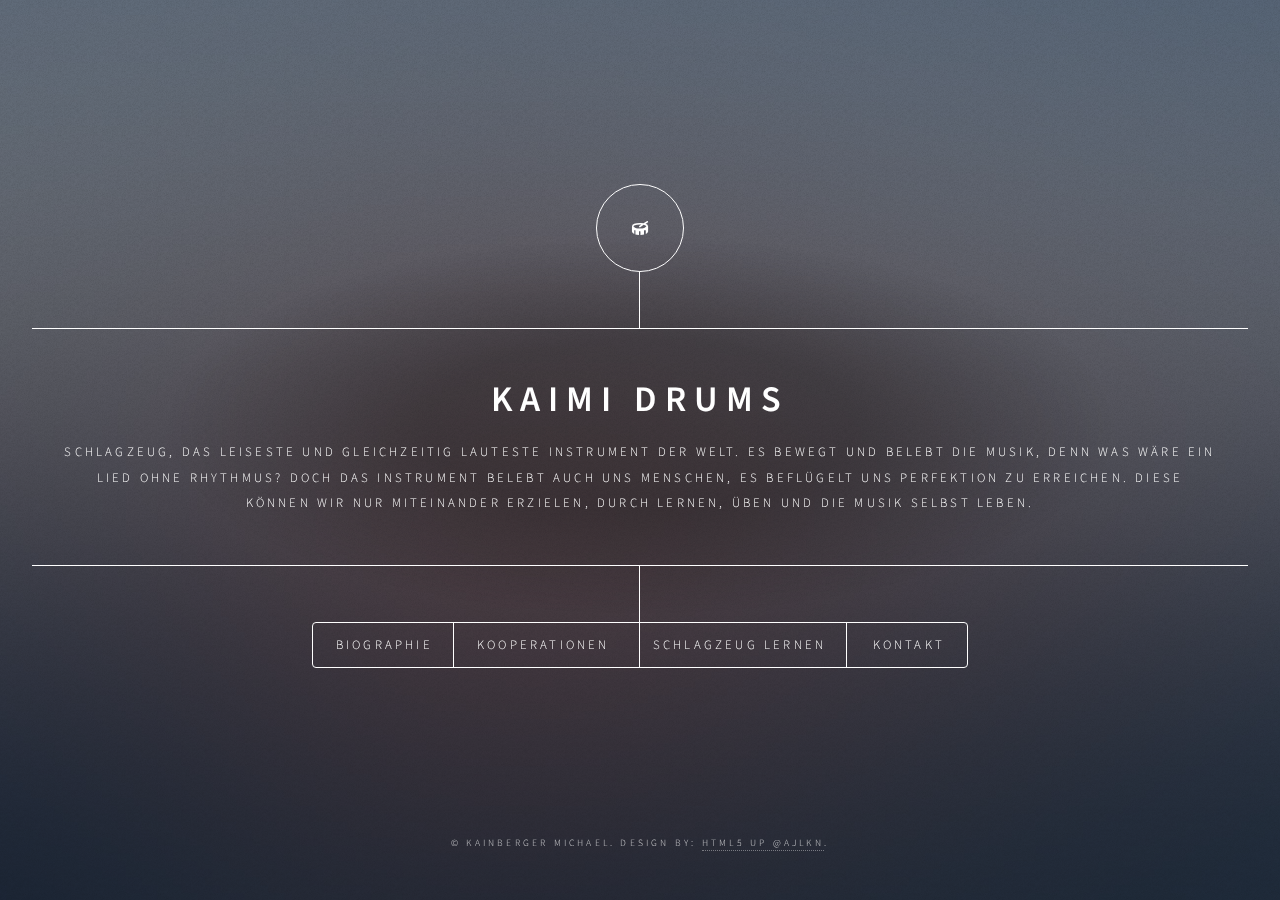
<file: index.html>
<!DOCTYPE HTML>
<!--
	Dimension by HTML5 UP
	html5up.net | @ajlkn
	Free for personal and commercial use under the CCA 3.0 license (html5up.net/license)
-->
<html>

<head>
	<title>Kaimi Drums</title>
	<meta charset="utf-8" />
	<link href="https://cdnjs.cloudflare.com/ajax/libs/font-awesome/6.5.0/css/all.min.css" rel="stylesheet">
	<link href="https://cdn.jsdelivr.net/npm/bootstrap@5.3.3/dist/css/bootstrap.min.css" rel="stylesheet"
		integrity="sha384-QWTKZyjpPEjISv5WaRU9OFeRpok6YctnYmDr5pNlyT2bRjXh0JMhjY6hW+ALEwIH" crossorigin="anonymous">
	<meta name="viewport" content="width=device-width, initial-scale=1, user-scalable=no" />
	<link rel="stylesheet" href="assets/css/main.css" />
	<noscript>
		<link rel="stylesheet" href="assets/css/noscript.css" />
	</noscript>
</head>

<body class="is-preload">

	<!-- Wrapper -->
	<div id="wrapper">

		<!-- Header -->
		<header id="header">
			<div class="logo">
				<span class="fa-solid fa-drum"></span>
			</div>
			<div class="content">
				<div class="inner">
					<h1>Kaimi Drums</h1>
					<p>Schlagzeug, das leiseste und gleichzeitig lauteste Instrument der Welt. Es bewegt und belebt die
						Musik, denn was wäre ein Lied ohne Rhythmus?
						Doch das Instrument belebt auch uns Menschen, es beflügelt uns Perfektion zu erreichen. Diese
						können wir nur miteinander erzielen, durch lernen, üben und die Musik selbst leben. </p>
				</div>
			</div>
			<nav>
				<ul>
					<li><a href="#intro">Biographie</a></li>
					<li><a href="#work">Kooperationen</a></li>
					<li><a href="#about">Schlagzeug Lernen</a></li>
					<li><a href="#contact">Kontakt</a></li>
					<!--<li><a href="#elements">Elements</a></li>-->
				</ul>
			</nav>
		</header>

		<!-- Main -->
		<div id="main">

			<!-- Intro -->
			<article id="intro">
				<h2 class="major">Michael Kainberger</h2>
				<span class="image main"><img src="images/nova_2022.jpg" alt="Michael Kainberger"></span>
				<blockquote class="blockquote">
					<p class="mb-0">Angefangen hat alles mit einer Unterrichtsstunde. Daraus entwickelte sich meine Leidenschaft für Schlagzeug.</p>
				</blockquote>
			
				<ul class="list-unstyled">
					<li class="d-flex align-items-start mb-4">
						<div class="mr-3">
							<i class="fa-solid fa-cake-candles"></i>
						</div>
						<div class="ms-3">
							<b>19.07.1991</b> - Geboren in Bayern
						</div>
					</li>
					<li class="d-flex align-items-start mb-4">
						<div class="mr-3">
							<i class="fa-solid fa-graduation-cap"></i>
						</div>
						<div class="ms-3">
							<b>2017</b> - B.A. Jazz-/Pop Drums @ Franz Schubert Konservatorium
						</div>
					</li>
					<li class="d-flex align-items-start mb-4">
						<div class="mr-3">
							<i class="fa-solid fa-briefcase"></i>
						</div>
						<div class="ms-3">
							<b>Seit 2017</b> - freiberuflicher Musiker
						</div>
					</li>
					<li class="d-flex align-items-start mb-4">
						<div class="mr-3">
							<i class="fa-solid fa-briefcase"></i>
						</div>
						<div class="ms-3">
							<b>2018-2024</b> - Schlagzeuglehrer @ Polyhymnia
						</div>
					</li>
					<li class="d-flex align-items-start mb-4">
						<div class="mr-3">
							<i class="fa-solid fa-briefcase"></i>
						</div>
						<div class="ms-3">
							<b>Seit 2024</b> - Schlagzeuglehrer @ Musikschule Langenwang
						</div>
					</li>
					<li class="d-flex align-items-start mb-4">
						<div class="mr-3">
							<i class="fa-solid fa-briefcase"></i>
						</div>
						<div class="ms-3">
							<b>Seit 2024</b> - freiberuflicher Schlagzeuglehrer @ Beatboxx
						</div>
					</li>
				</ul>
			</article>
			

		<!-- Work -->
<article id="work">
    <h2 class="major">Kooperationen</h2>
    <span>
		Als Musiker strebe ich kontinuierlich danach, meine stilistische Palette zu erweitern und meine Fähigkeiten stets auf dem neuesten Stand zu halten. Auf diese Weise kann ich ein breites Repertoire in meinem Unterricht einsetzen. Dies umfasst sowohl kurzfristige Engagements für Studioaufnahmen als auch langjährige Mitwirkungen als Schlagzeuger in Bandprojekten. Zudem biete ich Unterstützung bei der Instandhaltung von Equipment und kümmere mich um die Abwicklung von Equipmentverleih.
		Wenn du interessiert bist, findest du hier eine unvollständige Liste meiner aktuellen und vergangenen Kooperationen.
    </span>
    
    <div class="mt-4">
        <!-- Laufende Section -->
        <h4 class="text-light">Laufend</h4>
        <ul class="list-unstyled">
			<li><a href="https://schlagzeugverleih.at/">Schlagzeugverleih</a></li>
            <li><a href="https://tom-unterweger.com/">Tom Unterweger und die tanzenden Leichen</a></li>
            <li><a href="https://www.instagram.com/the_act_band/">The Alice Cooper Tribute Band</a></li>
			
        </ul>
    </div>
    <hr>
    <div class="mt-4 text-secondary">
        <!-- Vergangene Section -->
        <h4 class="text-secondary">Vergangen</h4>
        <ul class="list-unstyled">
			<li><a href="https://www.narrengold.at/">Narrengold</a></li>
			<li><a href="https://www.facebook.com/p/PEARL-ROCK-100052539475457/?locale=de_DE">Pearl Rock</a></li>
			<li><a href="https://www.facebook.com/julia.zeller.37/">Julia Santini &#10013</a></li>
            <li><a href="https://www.cornerstone.co.at/">Cornerstone</a></li>
            <li><a href="https://www.zombies.at/">Bloodsucking Zombies from outer Space</a></li>
			<li><a href="https://soundcloud.com/sunsetzero">Sunset Zero</a></li>
			
        </ul>
    </div>
</article>


			<!-- About -->
			<article id="about">
				<h2 class="major">Unterricht</h2>
				<span class="image main"><img src="images/drumset2.jpg" alt="" /></span>
				<p>Derzeit unterrichte ich Schlagzeug in Wien sowie in der Steiermark.
					In der Steiermark bin ich einmal pro Woche an der öffentlichen Musikschule Langenwang, und in Wien unterrichte ich freiberuflich als Mitglied des Vereins Beatboxx in mehreren Bezirken. Ich freue mich darauf, mein Wissen und meine Leidenschaft für Musik an Schüler jeden Alters weiterzugeben.
					Für Details zum Unterrichtsangebot, den Unterrichtsräumlichkeiten und zur Anmeldung nutzt bitte die Formulare der jeweiligen Standorte:
				</p>
				<ul>
					<li><a href="https://www.beatboxx.at/unterricht-fuer-schlagzeug/">Zur Beatboxx</a></li>
					<li><a href="https://www.langenwang.at/leben-in-langenwang/2014-05-10-18-53-11/musikschule">Zur Musikschule Langenwang</a></li>
				</ul>
			</article>

			<!-- Contact -->
			<article id="contact">
				<h2 class="major">Kontakt</h2>
				<p>Falls ihr Interesse an einem Projekt habt oder auf der Suche nach einem Drummer seid, meldet euch bei mir!
				</p>

				<ul class="icons">
					<li><a href="https://www.linkedin.com/in/kainberger-michael-9731326a"
							class="icon brands fa-linkedin"><span class="label">LinkedIn</span></a></li>
					<li><a href="https://www.facebook.com/profile.php?id=100057455538755" class="icon brands fa-facebook-f"><span
								class="label">Facebook</span></a></li>
					<li><a href="https://www.instagram.com/kaimi_drums/" class="icon brands fa-instagram"><span
								class="label">Instagram</span></a></li>

				</ul>
				<form action="https://formspree.io/f/xeoqdnyo" method="POST" id="contact-form">
					<div>
						<input type="text" id="name" name="name" required placeholder="Name">
					</div>
					<div>
						<input type="email" id="email" name="email" required placeholder="Email">
					</div>
					<div>
						<select name="subject" id="subject" required>
							<option value="[Kontaktformular] Studioschlagzeuger">Studioschlagzeuger</option>
							<option value="[Kontaktformular] Band Projekt">Band Projekt</option>
							<option value="[Kontaktformular] Feedback">Feedback</option>
						</select>
					</div>
					<div>
						<textarea id="message" name="message" rows="5" required
							placeholder="Deine Nachricht"></textarea>
					</div>
					<div>
						<button class="submit" type="submit">Abschicken</button>
					</div>
					<br>
					<div id="my-form-status-alert" class="alert alert-info alert-dismissible fade" role="alert">
						<div class="d-flex align-items-center justify-content-between">
							<p id="my-form-status" class="mb-0">
								If you see this, I made an error in JavaScript
							</p>
							<button type="button" class="btn-close" data-bs-dismiss="alert" aria-label="Close"></button>
						</div>
					</div>
					
				</form>

			</article>


		</div>

		<!-- Footer -->
		<footer id="footer">
			<p class="copyright">&copy; Kainberger Michael. Design by: <a href="https://html5up.net">HTML5 UP
					@ajlkn</a>.</p>
		</footer>

	</div>

	<!-- BG -->
	<div id="bg"></div>

	<!-- Scripts -->

	<script src="https://cdn.jsdelivr.net/npm/bootstrap@5.3.3/dist/js/bootstrap.bundle.min.js"
		integrity="sha384-YvpcrYf0tY3lHB60NNkmXc5s9fDVZLESaAA55NDzOxhy9GkcIdslK1eN7N6jIeHz"
		crossorigin="anonymous"></script>
	<script src="https://code.jquery.com/jquery-3.6.4.min.js"></script>
	<script src="assets/js/browser.min.js"></script>
	<script src="assets/js/breakpoints.min.js"></script>
	<script src="assets/js/util.js"></script>
	<script src="assets/js/main.js"></script>
	<!-- Place this script at the end of the body tag -->
	<script>
		var form = document.getElementById("contact-form");

		async function handleSubmit(event) {
			event.preventDefault();
			var status = document.getElementById("my-form-status");
			var statusContainer = document.getElementById("my-form-status-alert");
			var data = new FormData(event.target);
			fetch(event.target.action, {
				method: form.method,
				body: data,
				headers: {
					'Accept': 'application/json'
				}
			}).then(response => {
				if (response.ok) {
					status.innerHTML = "Vielen Dank für deine Nachricht!";
					statusContainer.classList.remove('alert-info');
					statusContainer.classList.add('alert-success');
					statusContainer.classList.add('show');
					form.reset()
				} else {
					response.json().then(data => {
						if (Object.hasOwn(data, 'errors')) {
							status.innerHTML = data["errors"].map(error => error["message"]).join(", ")
							statusContainer.classList.remove('alert-info');
							statusContainer.classList.add('alert-danger');
							statusContainer.classList.add('show');
						} else {
							status.innerHTML = "Leider gab es ein Problem beim schicken deiner Nachricht :( "
							statusContainer.classList.remove('alert-info');
							statusContainer.classList.add('alert-danger');
							statusContainer.classList.add('show');
						}
					})
				}
			}).catch(error => {
				status.innerHTML = "Leider gab es ein Problem beim schicken deiner Nachricht :( "
				statusContainer.classList.remove('alert-info');
				statusContainer.classList.add('alert-danger');
				statusContainer.classList.add('show');
			});
		}
		form.addEventListener("submit", handleSubmit)
	</script>


</body>

</html>
</file>
<file: assets/css/noscript.css>
/*
	Dimension by HTML5 UP
	html5up.net | @ajlkn
	Free for personal and commercial use under the CCA 3.0 license (html5up.net/license)
*/

/* BG */

	body.is-preload #bg:before {
		background-color: transparent;
	}

/* Header */

	body.is-preload #header {
		-moz-filter: none;
		-webkit-filter: none;
		-ms-filter: none;
		filter: none;
	}

		body.is-preload #header > * {
			opacity: 1;
		}

		body.is-preload #header .content .inner {
			max-height: none;
			padding: 3rem 2rem;
			opacity: 1;
		}

/* Main */

	#main article {
		opacity: 1;
		margin: 4rem 0 0 0;
	}
</file>
<file: assets/css/main.css>
/*@import url(fontawesome-all.min.css);*/
@import url("https://fonts.googleapis.com/css?family=Source+Sans+Pro:300italic,600italic,300,600");

/*
	Dimension by HTML5 UP
	html5up.net | @ajlkn
	Free for personal and commercial use under the CCA 3.0 license (html5up.net/license)
*/

html, body, div, span, applet, object,
iframe, h1, h2, h3, h4, h5, h6, p, blockquote,
pre, a, abbr, acronym, address, big, cite,
code, del, dfn, em, img, ins, kbd, q, s, samp,
small, strike, strong, sub, sup, tt, var, b,
u, i, center, dl, dt, dd, ol, ul, li, fieldset,
form, label, legend, table, caption, tbody,
tfoot, thead, tr, th, td, article, aside,
canvas, details, embed, figure, figcaption,
footer, header, hgroup, menu, nav, output, ruby,
section, summary, time, mark, audio, video {
	margin: 0;
	padding: 0;
	border: 0;
	font-size: 100%;
	font: inherit;
	vertical-align: baseline;}

article, aside, details, figcaption, figure,
footer, header, hgroup, menu, nav, section {
	display: block;}

body {
	line-height: 1;
}

ol, ul {
	list-style: none;
}
dl {
  display: flex;
}
blockquote, q {
	quotes: none;
}

	blockquote:before, blockquote:after, q:before, q:after {
		content: '';
		content: none;
	}

table {
	border-collapse: collapse;
	border-spacing: 0;
}

body {
	-webkit-text-size-adjust: none;
}

mark {
	background-color: transparent;
	color: inherit;
}

input::-moz-focus-inner {
	border: 0;
	padding: 0;
}

input, select, textarea {
	-moz-appearance: none;
	-webkit-appearance: none;
	-ms-appearance: none;
	appearance: none;
}

/* Basic */

	@-ms-viewport {
		width: device-width;
	}

	@media screen and (max-width: 480px) {

		html, body {
			min-width: 320px;
		}

	}

	html {
		box-sizing: border-box;
	}

	*, *:before, *:after {
		box-sizing: inherit;
	}

	body {
		background: #1b1f22;
	}

		body.is-preload *, body.is-preload *:before, body.is-preload *:after {
			-moz-animation: none !important;
			-webkit-animation: none !important;
			-ms-animation: none !important;
			animation: none !important;
			-moz-transition: none !important;
			-webkit-transition: none !important;
			-ms-transition: none !important;
			transition: none !important;
		}

/* Type */

	html {
		font-size: 16pt;
	}

		@media screen and (max-width: 1680px) {

			html {
				font-size: 12pt;
			}

		}

		@media screen and (max-width: 736px) {

			html {
				font-size: 11pt;
			}

		}

		@media screen and (max-width: 360px) {

			html {
				font-size: 10pt;
			}

		}

	body, input, select, textarea {
		color: #ffffff;
		font-family: "Source Sans Pro", sans-serif;
		font-weight: 300;
		font-size: 1rem;
		line-height: 1.65;
	}

	a {
		-moz-transition: color 0.2s ease-in-out, background-color 0.2s ease-in-out, border-bottom-color 0.2s ease-in-out;
		-webkit-transition: color 0.2s ease-in-out, background-color 0.2s ease-in-out, border-bottom-color 0.2s ease-in-out;
		-ms-transition: color 0.2s ease-in-out, background-color 0.2s ease-in-out, border-bottom-color 0.2s ease-in-out;
		transition: color 0.2s ease-in-out, background-color 0.2s ease-in-out, border-bottom-color 0.2s ease-in-out;
		border-bottom: dotted 1px rgba(255, 255, 255, 0.5);
		text-decoration: none;
		color: inherit;
	}

		a:hover {
			border-bottom-color: transparent;
		}

	strong, b {
		color: #ffffff;
		font-weight: 600;
	}

	em, i {
		font-style: italic;
	}

	p {
		margin: 0 0 2rem 0;
	}

	h1, h2, h3, h4, h5, h6 {
		color: #ffffff;
		font-weight: 600;
		line-height: 1.5;
		margin: 0 0 1rem 0;
		text-transform: uppercase;
		letter-spacing: 0.2rem;
	}

		h1 a, h2 a, h3 a, h4 a, h5 a, h6 a {
			color: inherit;
			text-decoration: none;
		}

		h1.major, h2.major, h3.major, h4.major, h5.major, h6.major {
			border-bottom: solid 1px #ffffff;
			width: -moz-max-content;
			width: -webkit-max-content;
			width: -ms-max-content;
			width: max-content;
			padding-bottom: 0.5rem;
			margin: 0 0 2rem 0;
		}

	h1 {
		font-size: 2.25rem;
		line-height: 1.3;
		letter-spacing: 0.5rem;
	}

	h2 {
		font-size: 1.5rem;
		line-height: 1.4;
		letter-spacing: 0.5rem;
	}

	h3 {
		font-size: 1rem;
	}

	h4 {
		font-size: 0.8rem;
	}

	h5 {
		font-size: 0.7rem;
	}

	h6 {
		font-size: 0.6rem;
	}

	@media screen and (max-width: 736px) {

		h1 {
			font-size: 1.75rem;
			line-height: 1.4;
		}

		h2 {
			font-size: 1.25em;
			line-height: 1.5;
		}

	}

	sub {
		font-size: 0.8rem;
		position: relative;
		top: 0.5rem;
	}

	sup {
		font-size: 0.8rem;
		position: relative;
		top: -0.5rem;
	}

	blockquote {
		border-left: solid 4px #ffffff;
		font-style: italic;
		margin: 0 0 2rem 0;
		padding: 0.5rem 0 0.5rem 2rem;
	}

	code {
		background: rgba(255, 255, 255, 0.075);
		border-radius: 4px;
		font-family: "Courier New", monospace;
		font-size: 0.9rem;
		margin: 0 0.25rem;
		padding: 0.25rem 0.65rem;
	}

	pre {
		-webkit-overflow-scrolling: touch;
		font-family: "Courier New", monospace;
		font-size: 0.9rem;
		margin: 0 0 2rem 0;
	}

		pre code {
			display: block;
			line-height: 1.75;
			padding: 1rem 1.5rem;
			overflow-x: auto;
		}

	hr {
		border: 0;
		border-bottom: solid 1px #ffffff;
		margin: 2.75rem 0;
	}

	.align-left {
		text-align: left;
	}

	.align-center {
		text-align: center;
	}

	.align-right {
		text-align: right;
	}

/* Form */

	form {
		margin: 0 0 2rem 0;
	}

		form > :last-child {
			margin-bottom: 0;
		}

		form > .fields {
			display: -moz-flex;
			display: -webkit-flex;
			display: -ms-flex;
			display: flex;
			-moz-flex-wrap: wrap;
			-webkit-flex-wrap: wrap;
			-ms-flex-wrap: wrap;
			flex-wrap: wrap;
			width: calc(100% + 3rem);
			margin: -1.5rem 0 2rem -1.5rem;
		}

			form > .fields > .field {
				-moz-flex-grow: 0;
				-webkit-flex-grow: 0;
				-ms-flex-grow: 0;
				flex-grow: 0;
				-moz-flex-shrink: 0;
				-webkit-flex-shrink: 0;
				-ms-flex-shrink: 0;
				flex-shrink: 0;
				padding: 1.5rem 0 0 1.5rem;
				width: calc(100% - 1.5rem);
			}

				form > .fields > .field.half {
					width: calc(50% - 0.75rem);
				}

				form > .fields > .field.third {
					width: calc(100%/3 - 0.5rem);
				}

				form > .fields > .field.quarter {
					width: calc(25% - 0.375rem);
				}

		@media screen and (max-width: 480px) {

			form > .fields {
				width: calc(100% + 3rem);
				margin: -1.5rem 0 2rem -1.5rem;
			}

				form > .fields > .field {
					padding: 1.5rem 0 0 1.5rem;
					width: calc(100% - 1.5rem);
				}

					form > .fields > .field.half {
						width: calc(100% - 1.5rem);
					}

					form > .fields > .field.third {
						width: calc(100% - 1.5rem);
					}

					form > .fields > .field.quarter {
						width: calc(100% - 1.5rem);
					}

		}

	label {
		color: #ffffff;
		display: block;
		font-size: 0.8rem;
		font-weight: 300;
		letter-spacing: 0.2rem;
		line-height: 1.5;
		margin: 0 0 1rem 0;
		text-transform: uppercase;
	}

	input[type="text"],
	input[type="password"],
	input[type="email"],
	input[type="tel"],
	select,
	textarea {
		-moz-appearance: none;
		-webkit-appearance: none;
		-ms-appearance: none;
		appearance: none;
		-moz-transition: border-color 0.2s ease-in-out, box-shadow 0.2s ease-in-out, background-color 0.2s ease-in-out;
		-webkit-transition: border-color 0.2s ease-in-out, box-shadow 0.2s ease-in-out, background-color 0.2s ease-in-out;
		-ms-transition: border-color 0.2s ease-in-out, box-shadow 0.2s ease-in-out, background-color 0.2s ease-in-out;
		transition: border-color 0.2s ease-in-out, box-shadow 0.2s ease-in-out, background-color 0.2s ease-in-out;
		background-color: transparent;
		border-radius: 4px;
		border: solid 1px #ffffff;
		color: inherit;
		display: block;
		outline: 0;
		padding: 0 1rem;
		text-decoration: none;
		width: 100%;
	}

		input[type="text"]:invalid,
		input[type="password"]:invalid,
		input[type="email"]:invalid,
		input[type="tel"]:invalid,
		select:invalid,
		textarea:invalid {
			box-shadow: none;
		}

		input[type="text"]:focus,
		input[type="password"]:focus,
		input[type="email"]:focus,
		input[type="tel"]:focus,
		select:focus,
		textarea:focus {
			background: rgba(255, 255, 255, 0.075);
			border-color: #ffffff;
			box-shadow: 0 0 0 1px #ffffff;
		}

	select {
		background-image: url("data:image/svg+xml;charset=utf8,%3Csvg xmlns='http://www.w3.org/2000/svg' width='40' height='40' preserveAspectRatio='none' viewBox='0 0 40 40'%3E%3Cpath d='M9.4,12.3l10.4,10.4l10.4-10.4c0.2-0.2,0.5-0.4,0.9-0.4c0.3,0,0.6,0.1,0.9,0.4l3.3,3.3c0.2,0.2,0.4,0.5,0.4,0.9 c0,0.4-0.1,0.6-0.4,0.9L20.7,31.9c-0.2,0.2-0.5,0.4-0.9,0.4c-0.3,0-0.6-0.1-0.9-0.4L4.3,17.3c-0.2-0.2-0.4-0.5-0.4-0.9 c0-0.4,0.1-0.6,0.4-0.9l3.3-3.3c0.2-0.2,0.5-0.4,0.9-0.4S9.1,12.1,9.4,12.3z' fill='%23ffffff' /%3E%3C/svg%3E");
		background-size: 1.25rem;
		background-repeat: no-repeat;
		background-position: calc(100% - 1rem) center;
		height: 2.75rem;
		padding-right: 2.75rem;
		text-overflow: ellipsis;
	}

		select option {
			color: #ffffff;
			background: #1b1f22;
		}

		select:focus::-ms-value {
			background-color: transparent;
		}

		select::-ms-expand {
			display: none;
		}

	input[type="text"],
	input[type="password"],
	input[type="email"],
	select {
		height: 2.75rem;
	}

	textarea {
		padding: 0.75rem 1rem;
	}

	input[type="checkbox"],
	input[type="radio"] {
		-moz-appearance: none;
		-webkit-appearance: none;
		-ms-appearance: none;
		appearance: none;
		display: block;
		float: left;
		margin-right: -2rem;
		opacity: 0;
		width: 1rem;
		z-index: -1;
	}

		input[type="checkbox"] + label,
		input[type="radio"] + label {
			text-decoration: none;
			-moz-user-select: none;
			-webkit-user-select: none;
			-ms-user-select: none;
			user-select: none;
			color: #ffffff;
			cursor: pointer;
			display: inline-block;
			font-size: 0.8rem;
			font-weight: 300;
			margin: 0 0 0.5rem 0;
			padding-left: 2.65rem;
			padding-right: 0.75rem;
			position: relative;
		}

			input[type="checkbox"] + label:before,
			input[type="radio"] + label:before {
				-moz-osx-font-smoothing: grayscale;
				-webkit-font-smoothing: antialiased;
				display: inline-block;
				font-style: normal;
				font-variant: normal;
				text-rendering: auto;
				line-height: 1;
				text-transform: none !important;
				font-family: 'Font Awesome 5 Free';
				font-weight: 900;
			}

			input[type="checkbox"] + label:before,
			input[type="radio"] + label:before {
				-moz-transition: border-color 0.2s ease-in-out, box-shadow 0.2s ease-in-out, background-color 0.2s ease-in-out;
				-webkit-transition: border-color 0.2s ease-in-out, box-shadow 0.2s ease-in-out, background-color 0.2s ease-in-out;
				-ms-transition: border-color 0.2s ease-in-out, box-shadow 0.2s ease-in-out, background-color 0.2s ease-in-out;
				transition: border-color 0.2s ease-in-out, box-shadow 0.2s ease-in-out, background-color 0.2s ease-in-out;
				border-radius: 4px;
				border: solid 1px #ffffff;
				content: '';
				display: inline-block;
				height: 1.65rem;
				left: 0;
				line-height: 1.65rem;
				position: absolute;
				text-align: center;
				top: -0.15rem;
				width: 1.65rem;
			}

		input[type="checkbox"]:checked + label:before,
		input[type="radio"]:checked + label:before {
			background: #ffffff !important;
			border-color: #ffffff !important;
			color: #1b1f22;
			content: '\f00c';
		}

		input[type="checkbox"]:focus + label:before,
		input[type="radio"]:focus + label:before {
			background: rgba(255, 255, 255, 0.075);
			border-color: #ffffff;
			box-shadow: 0 0 0 1px #ffffff;
		}

	input[type="checkbox"] + label:before {
		border-radius: 4px;
	}

	input[type="radio"] + label:before {
		border-radius: 100%;
	}

	::-webkit-input-placeholder {
		color: rgba(255, 255, 255, 0.5) !important;
		opacity: 1.0;
	}

	:-moz-placeholder {
		color: rgba(255, 255, 255, 0.5) !important;
		opacity: 1.0;
	}

	::-moz-placeholder {
		color: rgba(255, 255, 255, 0.5) !important;
		opacity: 1.0;
	}

	:-ms-input-placeholder {
		color: rgba(255, 255, 255, 0.5) !important;
		opacity: 1.0;
	}

	.formerize-placeholder {
		color: rgba(255, 255, 255, 0.5) !important;
		opacity: 1.0;
	}

/* Box */

	.box {
		border-radius: 4px;
		border: solid 1px #ffffff;
		margin-bottom: 2rem;
		padding: 1.5em;
	}

		.box > :last-child,
		.box > :last-child > :last-child,
		.box > :last-child > :last-child > :last-child {
			margin-bottom: 0;
		}

		.box.alt {
			border: 0;
			border-radius: 0;
			padding: 0;
		}

/* Icon */

	.icon {
		text-decoration: none;
		border-bottom: none;
		position: relative;
	}

		.icon:before {
			-moz-osx-font-smoothing: grayscale;
			-webkit-font-smoothing: antialiased;
			display: inline-block;
			font-style: normal;
			font-variant: normal;
			text-rendering: auto;
			line-height: 1;
			text-transform: none !important;
			font-family: 'Font Awesome 5 Free';
			font-weight: 400;
		}

		.icon > .label {
			display: none;
		}

		.icon:before {
			line-height: inherit;
		}

		.icon.solid:before {
			font-weight: 900;
		}

		.icon.brands:before {
			font-family: 'Font Awesome 5 Brands';
		}

/* Image */

	.image {
		border-radius: 4px;
		border: 0;
		display: inline-block;
		position: relative;
	}

		.image:before {
			pointer-events: none;
			background-image: url("../../images/overlay.png");
			background-color: rgba(19, 21, 25, 0.5);
			border-radius: 4px;
			content: '';
			display: block;
			height: 100%;
			left: 0;
			opacity: 0.5;
			position: absolute;
			top: 0;
			width: 100%;
		}

		.image img {
			border-radius: 4px;
			display: block;
		}

		.image.left, .image.right {
			max-width: 40%;
		}

			.image.left img, .image.right img {
				width: 100%;
			}

		.image.left {
			float: left;
			padding: 0 1.5em 1em 0;
			top: 0.25em;
		}

		.image.right {
			float: right;
			padding: 0 0 1em 1.5em;
			top: 0.25em;
		}

		.image.fit {
			display: block;
			margin: 0 0 2rem 0;
			width: 100%;
		}

			.image.fit img {
				width: 100%;
			}

		.image.main {
			display: block;
			margin: 2.5rem 0;
			width: 100%;
		}

			.image.main img {
				width: 100%;
			}

		@media screen and (max-width: 736px) {

			.image.main {
				margin: 2rem 0;
			}

		}

		@media screen and (max-width: 480px) {

			.image.main {
				margin: 1.5rem 0;
			}

		}

/* List */

	ol {
		list-style: decimal;
		margin: 0 0 2rem 0;
		padding-left: 1.25em;
	}

		ol li {
			padding-left: 0.25em;
		}

	ul {
		list-style: none;
		margin: 0 0 2rem 0;
		padding-left: 1em;
	}

		ul li {
			padding-left: 0.5em;
		}

		ul.alt {
			list-style: none;
			padding-left: 0;
		}

			ul.alt li {
				border-top: solid 1px #ffffff;
				padding: 0.5em 0;
			}

				ul.alt li:first-child {
					border-top: 0;
					padding-top: 0;
				}

	dl {
		margin: 0 0 2rem 0;
	}

		dl dt {
			display: block;
			font-weight: 600;
			margin: 0 0 1rem 0;
		}

		dl dd {
			margin-left: 2rem;
		}

/* Actions */

	ul.actions {
		display: -moz-flex;
		display: -webkit-flex;
		display: -ms-flex;
		display: flex;
		cursor: default;
		list-style: none;
		margin-left: -1rem;
		padding-left: 0;
	}

		ul.actions li {
			padding: 0 0 0 1rem;
			vertical-align: middle;
		}

		ul.actions.special {
			-moz-justify-content: center;
			-webkit-justify-content: center;
			-ms-justify-content: center;
			justify-content: center;
			width: 100%;
			margin-left: 0;
		}

			ul.actions.special li:first-child {
				padding-left: 0;
			}

		ul.actions.stacked {
			-moz-flex-direction: column;
			-webkit-flex-direction: column;
			-ms-flex-direction: column;
			flex-direction: column;
			margin-left: 0;
		}

			ul.actions.stacked li {
				padding: 1.3rem 0 0 0;
			}

				ul.actions.stacked li:first-child {
					padding-top: 0;
				}

		ul.actions.fit {
			width: calc(100% + 1rem);
		}

			ul.actions.fit li {
				-moz-flex-grow: 1;
				-webkit-flex-grow: 1;
				-ms-flex-grow: 1;
				flex-grow: 1;
				-moz-flex-shrink: 1;
				-webkit-flex-shrink: 1;
				-ms-flex-shrink: 1;
				flex-shrink: 1;
				width: 100%;
			}

				ul.actions.fit li > * {
					width: 100%;
				}

			ul.actions.fit.stacked {
				width: 100%;
			}

		@media screen and (max-width: 480px) {

			ul.actions:not(.fixed) {
				-moz-flex-direction: column;
				-webkit-flex-direction: column;
				-ms-flex-direction: column;
				flex-direction: column;
				margin-left: 0;
				width: 100% !important;
			}

				ul.actions:not(.fixed) li {
					-moz-flex-grow: 1;
					-webkit-flex-grow: 1;
					-ms-flex-grow: 1;
					flex-grow: 1;
					-moz-flex-shrink: 1;
					-webkit-flex-shrink: 1;
					-ms-flex-shrink: 1;
					flex-shrink: 1;
					padding: 1rem 0 0 0;
					text-align: center;
					width: 100%;
				}

					ul.actions:not(.fixed) li > * {
						width: 100%;
					}

					ul.actions:not(.fixed) li:first-child {
						padding-top: 0;
					}

					ul.actions:not(.fixed) li input[type="submit"],
					ul.actions:not(.fixed) li input[type="reset"],
					ul.actions:not(.fixed) li input[type="button"],
					ul.actions:not(.fixed) li button,
					ul.actions:not(.fixed) li .button {
						width: 100%;
					}

						ul.actions:not(.fixed) li input[type="submit"].icon:before,
						ul.actions:not(.fixed) li input[type="reset"].icon:before,
						ul.actions:not(.fixed) li input[type="button"].icon:before,
						ul.actions:not(.fixed) li button.icon:before,
						ul.actions:not(.fixed) li .button.icon:before {
							margin-left: -0.5em;
						}

		}

/* Icons */

	ul.icons {
		cursor: default;
		list-style: none;
		padding-left: 0;
		text-align: center;
	}

		ul.icons li {
			display: inline-block;
			padding: 0 0.75em 0 0;
		}

			ul.icons li:last-child {
				padding-right: 0;
			}

			ul.icons li a {
				border-radius: 100%;
				box-shadow: inset 0 0 0 1px #ffffff;
				display: inline-block;
				height: 2.25rem;
				line-height: 2.25rem;
				text-align: center;
				width: 2.25rem;
			}

				ul.icons li a:hover {
					background-color: rgba(255, 255, 255, 0.075);
				}

				ul.icons li a:active {
					background-color: rgba(255, 255, 255, 0.175);
				}

/* Table */

	.table-wrapper {
		-webkit-overflow-scrolling: touch;
		overflow-x: auto;
	}

	table {
		margin: 0 0 2rem 0;
		width: 100%;
	}

		table tbody tr {
			border: solid 1px #ffffff;
			border-left: 0;
			border-right: 0;
		}

			table tbody tr:nth-child(2n + 1) {
				background-color: rgba(255, 255, 255, 0.075);
			}

		table td {
			padding: 0.75em 0.75em;
		}

		table th {
			color: #ffffff;
			font-size: 0.9em;
			font-weight: 600;
			padding: 0 0.75em 0.75em 0.75em;
			text-align: left;
		}

		table thead {
			border-bottom: solid 2px #ffffff;
		}

		table tfoot {
			border-top: solid 2px #ffffff;
		}

		table.alt {
			border-collapse: separate;
		}

			table.alt tbody tr td {
				border: solid 1px #ffffff;
				border-left-width: 0;
				border-top-width: 0;
			}

				table.alt tbody tr td:first-child {
					border-left-width: 1px;
				}

			table.alt tbody tr:first-child td {
				border-top-width: 1px;
			}

			table.alt thead {
				border-bottom: 0;
			}

			table.alt tfoot {
				border-top: 0;
			}

/* Button */

	input[type="submit"],
	input[type="reset"],
	input[type="button"],
	button,
	.button {
		-moz-appearance: none;
		-webkit-appearance: none;
		-ms-appearance: none;
		appearance: none;
		-moz-transition: background-color 0.2s ease-in-out, color 0.2s ease-in-out;
		-webkit-transition: background-color 0.2s ease-in-out, color 0.2s ease-in-out;
		-ms-transition: background-color 0.2s ease-in-out, color 0.2s ease-in-out;
		transition: background-color 0.2s ease-in-out, color 0.2s ease-in-out;
		background-color: transparent;
		border-radius: 4px;
		border: 0;
		box-shadow: inset 0 0 0 1px #ffffff;
		color: #ffffff !important;
		cursor: pointer;
		display: inline-block;
		font-size: 0.8rem;
		font-weight: 300;
		height: 2.75rem;
		letter-spacing: 0.2rem;
		line-height: 2.75rem;
		outline: 0;
		padding: 0 1.25rem 0 1.35rem;
		text-align: center;
		text-decoration: none;
		text-transform: uppercase;
		white-space: nowrap;
	}

		input[type="submit"]:hover,
		input[type="reset"]:hover,
		input[type="button"]:hover,
		button:hover,
		.button:hover {
			background-color: rgba(255, 255, 255, 0.075);
		}

		input[type="submit"]:active,
		input[type="reset"]:active,
		input[type="button"]:active,
		button:active,
		.button:active {
			background-color: rgba(255, 255, 255, 0.175);
		}

		input[type="submit"].icon:before,
		input[type="reset"].icon:before,
		input[type="button"].icon:before,
		button.icon:before,
		.button.icon:before {
			margin-right: 0.5em;
		}

		input[type="submit"].fit,
		input[type="reset"].fit,
		input[type="button"].fit,
		button.fit,
		.button.fit {
			width: 100%;
		}

		input[type="submit"].small,
		input[type="reset"].small,
		input[type="button"].small,
		button.small,
		.button.small {
			font-size: 0.6rem;
			height: 2.0625rem;
			line-height: 2.0625rem;
		}

		input[type="submit"].primary,
		input[type="reset"].primary,
		input[type="button"].primary,
		button.primary,
		.button.primary {
			background-color: #ffffff;
			color: #1b1f22 !important;
			font-weight: 600;
		}

		input[type="submit"].disabled, input[type="submit"]:disabled,
		input[type="reset"].disabled,
		input[type="reset"]:disabled,
		input[type="button"].disabled,
		input[type="button"]:disabled,
		button.disabled,
		button:disabled,
		.button.disabled,
		.button:disabled {
			pointer-events: none;
			cursor: default;
			opacity: 0.25;
		}

	input[type="submit"],
	input[type="reset"],
	input[type="button"],
	button {
		line-height: calc(2.75rem - 2px);
	}

/* BG */

	#bg {
		-moz-transform: scale(1.0);
		-webkit-transform: scale(1.0);
		-ms-transform: scale(1.0);
		transform: scale(1.0);
		-webkit-backface-visibility: hidden;
		position: fixed;
		top: 0;
		left: 0;
		width: 100%;
		height: 100vh;
		z-index: 1;
	}

		#bg:before, #bg:after {
			content: '';
			display: block;
			position: absolute;
			top: 0;
			left: 0;
			width: 100%;
			height: 100%;
		}

		#bg:before {
			-moz-transition: background-color 2.5s ease-in-out;
			-webkit-transition: background-color 2.5s ease-in-out;
			-ms-transition: background-color 2.5s ease-in-out;
			transition: background-color 2.5s ease-in-out;
			-moz-transition-delay: 0.75s;
			-webkit-transition-delay: 0.75s;
			-ms-transition-delay: 0.75s;
			transition-delay: 0.75s;
			background-image: linear-gradient(to top, rgba(19, 21, 25, 0.5), rgba(19, 21, 25, 0.5)), url("../../images/overlay.png");
			background-size: auto, 256px 256px;
			background-position: center, center;
			background-repeat: no-repeat, repeat;
			z-index: 2;
		}

		#bg:after {
			-moz-transform: scale(1.125);
			-webkit-transform: scale(1.125);
			-ms-transform: scale(1.125);
			transform: scale(1.125);
			-moz-transition: -moz-transform 0.325s ease-in-out, -moz-filter 0.325s ease-in-out;
			-webkit-transition: -webkit-transform 0.325s ease-in-out, -webkit-filter 0.325s ease-in-out;
			-ms-transition: -ms-transform 0.325s ease-in-out, -ms-filter 0.325s ease-in-out;
			transition: transform 0.325s ease-in-out, filter 0.325s ease-in-out;
			background-image: url("../../images/bg.jpg");
			background-position: center;
			background-size: cover;
			background-repeat: no-repeat;
			z-index: 1;
		}

		body.is-article-visible #bg:after {
			-moz-transform: scale(1.0825);
			-webkit-transform: scale(1.0825);
			-ms-transform: scale(1.0825);
			transform: scale(1.0825);
			-moz-filter: blur(0.2rem);
			-webkit-filter: blur(0.2rem);
			-ms-filter: blur(0.2rem);
			filter: blur(0.2rem);
		}

		body.is-preload #bg:before {
			background-color: #000000;
		}

/* Wrapper */

	#wrapper {
		display: -moz-flex;
		display: -webkit-flex;
		display: -ms-flex;
		display: flex;
		-moz-flex-direction: column;
		-webkit-flex-direction: column;
		-ms-flex-direction: column;
		flex-direction: column;
		-moz-align-items: center;
		-webkit-align-items: center;
		-ms-align-items: center;
		align-items: center;
		-moz-justify-content: space-between;
		-webkit-justify-content: space-between;
		-ms-justify-content: space-between;
		justify-content: space-between;
		position: relative;
		min-height: 100vh;
		width: 100%;
		padding: 4rem 2rem;
		z-index: 3;
	}

		#wrapper:before {
			content: '';
			display: block;
		}

		@media screen and (max-width: 1680px) {

			#wrapper {
				padding: 3rem 2rem;
			}

		}

		@media screen and (max-width: 736px) {

			#wrapper {
				padding: 2rem 1rem;
			}

		}

		@media screen and (max-width: 480px) {

			#wrapper {
				padding: 1rem;
			}

		}

/* Header */

	#header {
		display: -moz-flex;
		display: -webkit-flex;
		display: -ms-flex;
		display: flex;
		-moz-flex-direction: column;
		-webkit-flex-direction: column;
		-ms-flex-direction: column;
		flex-direction: column;
		-moz-align-items: center;
		-webkit-align-items: center;
		-ms-align-items: center;
		align-items: center;
		-moz-transition: -moz-transform 0.325s ease-in-out, -moz-filter 0.325s ease-in-out, opacity 0.325s ease-in-out;
		-webkit-transition: -webkit-transform 0.325s ease-in-out, -webkit-filter 0.325s ease-in-out, opacity 0.325s ease-in-out;
		-ms-transition: -ms-transform 0.325s ease-in-out, -ms-filter 0.325s ease-in-out, opacity 0.325s ease-in-out;
		transition: transform 0.325s ease-in-out, filter 0.325s ease-in-out, opacity 0.325s ease-in-out;
		background-image: -moz-radial-gradient(rgba(0, 0, 0, 0.25) 25%, rgba(0, 0, 0, 0) 55%);
		background-image: -webkit-radial-gradient(rgba(0, 0, 0, 0.25) 25%, rgba(0, 0, 0, 0) 55%);
		background-image: -ms-radial-gradient(rgba(0, 0, 0, 0.25) 25%, rgba(0, 0, 0, 0) 55%);
		background-image: radial-gradient(rgba(0, 0, 0, 0.25) 25%, rgba(0, 0, 0, 0) 55%);
		max-width: 100%;
		text-align: center;
	}

		#header > * {
			-moz-transition: opacity 0.325s ease-in-out;
			-webkit-transition: opacity 0.325s ease-in-out;
			-ms-transition: opacity 0.325s ease-in-out;
			transition: opacity 0.325s ease-in-out;
			position: relative;
			margin-top: 3.5rem;
		}

			#header > *:before {
				content: '';
				display: block;
				position: absolute;
				top: calc(-3.5rem - 1px);
				left: calc(50% - 1px);
				width: 1px;
				height: calc(3.5rem + 1px);
				background: #ffffff;
			}

		#header > :first-child {
			margin-top: 0;
		}

			#header > :first-child:before {
				display: none;
			}

		#header .logo {
			width: 5.5rem;
			height: 5.5rem;
			line-height: 5.5rem;
			border: solid 1px #ffffff;
			border-radius: 100%;
		}

			#header .logo .icon:before {
				font-size: 2rem;
			}

		#header .content {
			border-style: solid;
			border-color: #ffffff;
			border-top-width: 1px;
			border-bottom-width: 1px;
			max-width: 100%;
		}

			#header .content .inner {
				-moz-transition: max-height 0.75s ease, padding 0.75s ease, opacity 0.325s ease-in-out;
				-webkit-transition: max-height 0.75s ease, padding 0.75s ease, opacity 0.325s ease-in-out;
				-ms-transition: max-height 0.75s ease, padding 0.75s ease, opacity 0.325s ease-in-out;
				transition: max-height 0.75s ease, padding 0.75s ease, opacity 0.325s ease-in-out;
				-moz-transition-delay: 0.25s;
				-webkit-transition-delay: 0.25s;
				-ms-transition-delay: 0.25s;
				transition-delay: 0.25s;
				padding: 3rem 2rem;
				max-height: 40rem;
				overflow: hidden;
			}

				#header .content .inner > :last-child {
					margin-bottom: 0;
				}

			#header .content p {
				text-transform: uppercase;
				letter-spacing: 0.2rem;
				font-size: 0.8rem;
				line-height: 2;
			}

		#header nav ul {
			display: -moz-flex;
			display: -webkit-flex;
			display: -ms-flex;
			display: flex;
			margin-bottom: 0;
			list-style: none;
			padding-left: 0;
			border: solid 1px #ffffff;
			border-radius: 4px;
		}

			#header nav ul li {
				padding-left: 0;
				border-left: solid 1px #ffffff;
			}

				#header nav ul li:first-child {
					border-left: 0;
				}

				#header nav ul li a {
					display: block;
					min-width: 7.5rem;
					height: 2.75rem;
					line-height: 2.75rem;
					padding: 0 1.25rem 0 1.45rem;
					text-transform: uppercase;
					letter-spacing: 0.2rem;
					font-size: 0.8rem;
					border-bottom: 0;
				}

					#header nav ul li a:hover {
						background-color: rgba(255, 255, 255, 0.075);
					}

					#header nav ul li a:active {
						background-color: rgba(255, 255, 255, 0.175);
					}

		#header nav.use-middle:after {
			content: '';
			display: block;
			position: absolute;
			top: 0;
			left: calc(50% - 1px);
			width: 1px;
			height: 100%;
			background: #ffffff;
		}

		#header nav.use-middle ul li.is-middle {
			border-left: 0;
		}

		body.is-article-visible #header {
			-moz-transform: scale(0.95);
			-webkit-transform: scale(0.95);
			-ms-transform: scale(0.95);
			transform: scale(0.95);
			-moz-filter: blur(0.1rem);
			-webkit-filter: blur(0.1rem);
			-ms-filter: blur(0.1rem);
			filter: blur(0.1rem);
			opacity: 0;
		}

		body.is-preload #header {
			-moz-filter: blur(0.125rem);
			-webkit-filter: blur(0.125rem);
			-ms-filter: blur(0.125rem);
			filter: blur(0.125rem);
		}

			body.is-preload #header > * {
				opacity: 0;
			}

			body.is-preload #header .content .inner {
				max-height: 0;
				padding-top: 0;
				padding-bottom: 0;
				opacity: 0;
			}

		@media screen and (max-width: 980px) {

			#header .content p br {
				display: none;
			}

		}

		@media screen and (max-width: 736px) {

			#header > * {
				margin-top: 2rem;
			}

				#header > *:before {
					top: calc(-2rem - 1px);
					height: calc(2rem + 1px);
				}

			#header .logo {
				width: 4.75rem;
				height: 4.75rem;
				line-height: 4.75rem;
			}

				#header .logo .icon:before {
					font-size: 1.75rem;
				}

			#header .content .inner {
				padding: 2.5rem 1rem;
			}

			#header .content p {
				line-height: 1.875;
			}

		}

		@media screen and (max-width: 480px) {

			#header {
				padding: 1.5rem 0;
			}

				#header .content .inner {
					padding: 2.5rem 0;
				}

				#header nav ul {
					-moz-flex-direction: column;
					-webkit-flex-direction: column;
					-ms-flex-direction: column;
					flex-direction: column;
					min-width: 10rem;
					max-width: 100%;
				}

					#header nav ul li {
						border-left: 0;
						border-top: solid 1px #ffffff;
					}

						#header nav ul li:first-child {
							border-top: 0;
						}

						#header nav ul li a {
							height: 3rem;
							line-height: 3rem;
							min-width: 0;
							width: 100%;
						}

				#header nav.use-middle:after {
					display: none;
				}

		}

/* Main */

	#main {
		-moz-flex-grow: 1;
		-webkit-flex-grow: 1;
		-ms-flex-grow: 1;
		flex-grow: 1;
		-moz-flex-shrink: 1;
		-webkit-flex-shrink: 1;
		-ms-flex-shrink: 1;
		flex-shrink: 1;
		display: -moz-flex;
		display: -webkit-flex;
		display: -ms-flex;
		display: flex;
		-moz-align-items: center;
		-webkit-align-items: center;
		-ms-align-items: center;
		align-items: center;
		-moz-justify-content: center;
		-webkit-justify-content: center;
		-ms-justify-content: center;
		justify-content: center;
		-moz-flex-direction: column;
		-webkit-flex-direction: column;
		-ms-flex-direction: column;
		flex-direction: column;
		position: relative;
		max-width: 100%;
		z-index: 3;
	}

		#main article {
			-moz-transform: translateY(0.25rem);
			-webkit-transform: translateY(0.25rem);
			-ms-transform: translateY(0.25rem);
			transform: translateY(0.25rem);
			-moz-transition: opacity 0.325s ease-in-out, -moz-transform 0.325s ease-in-out;
			-webkit-transition: opacity 0.325s ease-in-out, -webkit-transform 0.325s ease-in-out;
			-ms-transition: opacity 0.325s ease-in-out, -ms-transform 0.325s ease-in-out;
			transition: opacity 0.325s ease-in-out, transform 0.325s ease-in-out;
			padding: 4.5rem 2.5rem 1.5rem 2.5rem ;
			position: relative;
			width: 40rem;
			max-width: 100%;
			background-color: rgba(27, 31, 34, 0.85);
			border-radius: 4px;
			opacity: 0;
		}

			#main article.active {
				-moz-transform: translateY(0);
				-webkit-transform: translateY(0);
				-ms-transform: translateY(0);
				transform: translateY(0);
				opacity: 1;
			}

			#main article .close {
				display: block;
				position: absolute;
				top: 0;
				right: 0;
				width: 4rem;
				height: 4rem;
				cursor: pointer;
				text-indent: 4rem;
				overflow: hidden;
				white-space: nowrap;
			}

				#main article .close:before {
					-moz-transition: background-color 0.2s ease-in-out;
					-webkit-transition: background-color 0.2s ease-in-out;
					-ms-transition: background-color 0.2s ease-in-out;
					transition: background-color 0.2s ease-in-out;
					content: '';
					display: block;
					position: absolute;
					top: 0.75rem;
					left: 0.75rem;
					width: 2.5rem;
					height: 2.5rem;
					border-radius: 100%;
					background-position: center;
					background-image: url("data:image/svg+xml;charset=utf8,%3Csvg xmlns='http://www.w3.org/2000/svg' xmlns:xlink='http://www.w3.org/1999/xlink' width='20px' height='20px' viewBox='0 0 20 20' zoomAndPan='disable'%3E%3Cstyle%3Eline %7B stroke: %23ffffff%3B stroke-width: 1%3B %7D%3C/style%3E%3Cline x1='2' y1='2' x2='18' y2='18' /%3E%3Cline x1='18' y1='2' x2='2' y2='18' /%3E%3C/svg%3E");
					background-size: 20px 20px;
					background-repeat: no-repeat;
				}

				#main article .close:hover:before {
					background-color: rgba(255, 255, 255, 0.075);
				}

				#main article .close:active:before {
					background-color: rgba(255, 255, 255, 0.175);
				}

		@media screen and (max-width: 736px) {

			#main article {
				padding: 3.5rem 2rem 0.5rem 2rem ;
			}

				#main article .close:before {
					top: 0.875rem;
					left: 0.875rem;
					width: 2.25rem;
					height: 2.25rem;
					background-size: 14px 14px;
				}

		}

		@media screen and (max-width: 480px) {

			#main article {
				padding: 3rem 1.5rem 0.5rem 1.5rem ;
			}

		}

/* Footer */

	#footer {
		-moz-transition: -moz-transform 0.325s ease-in-out, -moz-filter 0.325s ease-in-out, opacity 0.325s ease-in-out;
		-webkit-transition: -webkit-transform 0.325s ease-in-out, -webkit-filter 0.325s ease-in-out, opacity 0.325s ease-in-out;
		-ms-transition: -ms-transform 0.325s ease-in-out, -ms-filter 0.325s ease-in-out, opacity 0.325s ease-in-out;
		transition: transform 0.325s ease-in-out, filter 0.325s ease-in-out, opacity 0.325s ease-in-out;
		width: 100%;
		max-width: 100%;
		margin-top: 2rem;
		text-align: center;
	}

		#footer .copyright {
			letter-spacing: 0.2rem;
			font-size: 0.6rem;
			opacity: 0.75;
			margin-bottom: 0;
			text-transform: uppercase;
		}

		body.is-article-visible #footer {
			-moz-transform: scale(0.95);
			-webkit-transform: scale(0.95);
			-ms-transform: scale(0.95);
			transform: scale(0.95);
			-moz-filter: blur(0.1rem);
			-webkit-filter: blur(0.1rem);
			-ms-filter: blur(0.1rem);
			filter: blur(0.1rem);
			opacity: 0;
		}

		body.is-preload #footer {
			opacity: 0;
		}
</file>
